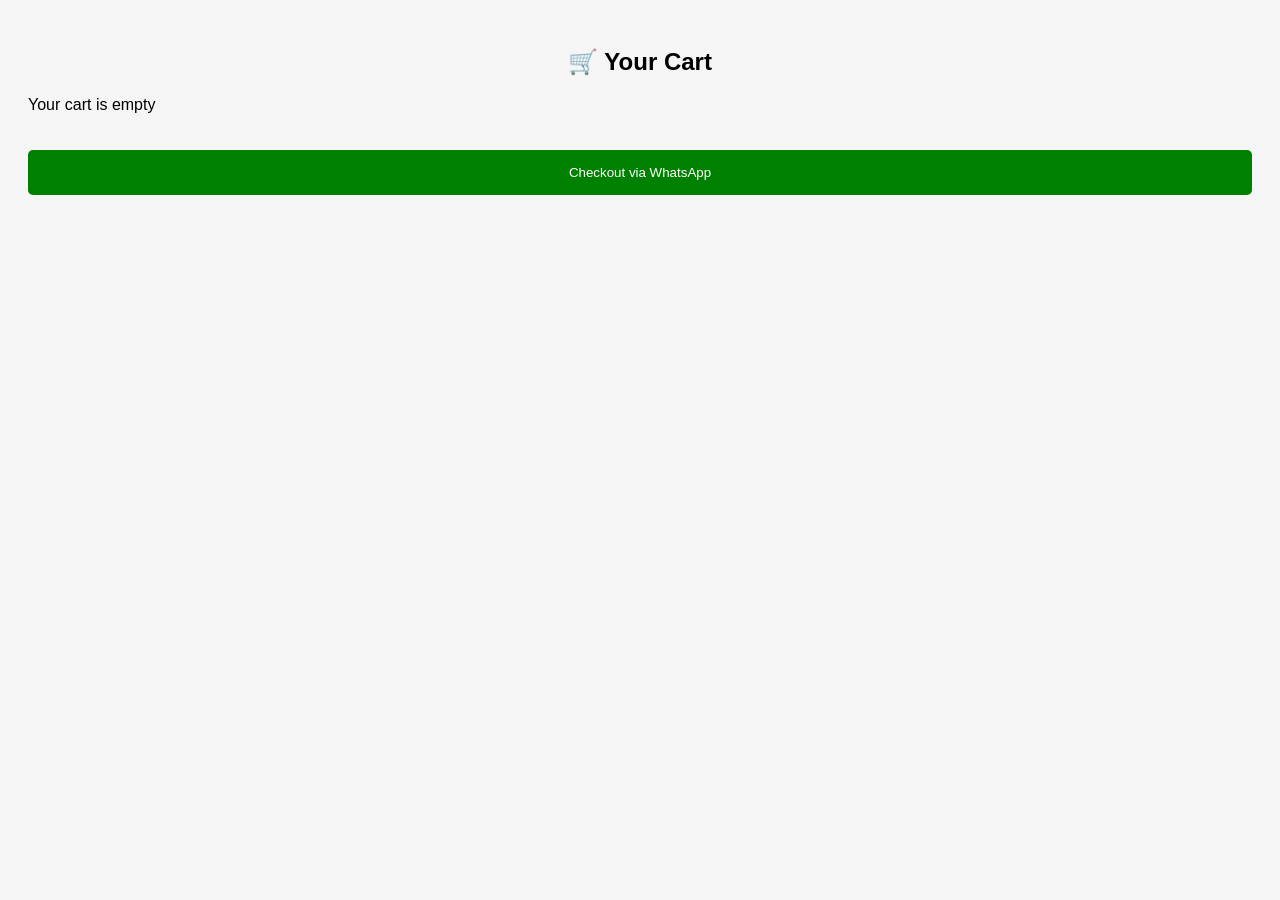
<file: cart.html>
<!DOCTYPE html>
<html lang="en">
<head>
<meta charset="UTF-8">
<title>Your Cart</title>
<style>
body {
    font-family: Arial;
    background: #f5f5f5;
    padding: 20px;
}
h2 {
    text-align: center;
}
.cart-item {
    background: white;
    padding: 15px;
    margin: 10px 0;
    border-radius: 10px;
}
button {
    background: red;
    color: white;
    border: none;
    padding: 8px;
    border-radius: 5px;
}
.checkout {
    background: green;
    width: 100%;
    padding: 15px;
    margin-top: 20px;
}
</style>
</head>

<body>

<h2>🛒 Your Cart</h2>

<div id="cartItems"></div>

<button class="checkout" onclick="checkout()">Checkout via WhatsApp</button>

<script>
let cart = JSON.parse(localStorage.getItem("cart")) || [];

function displayCart() {
    let container = document.getElementById("cartItems");
    container.innerHTML = "";

    if (cart.length === 0) {
        container.innerHTML = "<p>Your cart is empty</p>";
        return;
    }

    cart.forEach((item, index) => {
        container.innerHTML += `
        <div class="cart-item">
            <h3>${item.name}</h3>
            <p>Price: ${item.price}</p>
            <button onclick="removeItem(${index})">Remove</button>
        </div>`;
    });
}

function removeItem(index) {
    cart.splice(index, 1);
    localStorage.setItem("cart", JSON.stringify(cart));
    displayCart();
}

function checkout() {
    let message = "Hello, I want to order:\n";

    cart.forEach(item => {
        message += `${item.name} - ${item.price}\n`;
    });

    let phone = "233509329683";
    let url = `https://wa.me/${phone}?text=${encodeURIComponent(message)}`;

    window.open(url, "_blank");
}

displayCart();
</script>

</body>
</html>
</file>
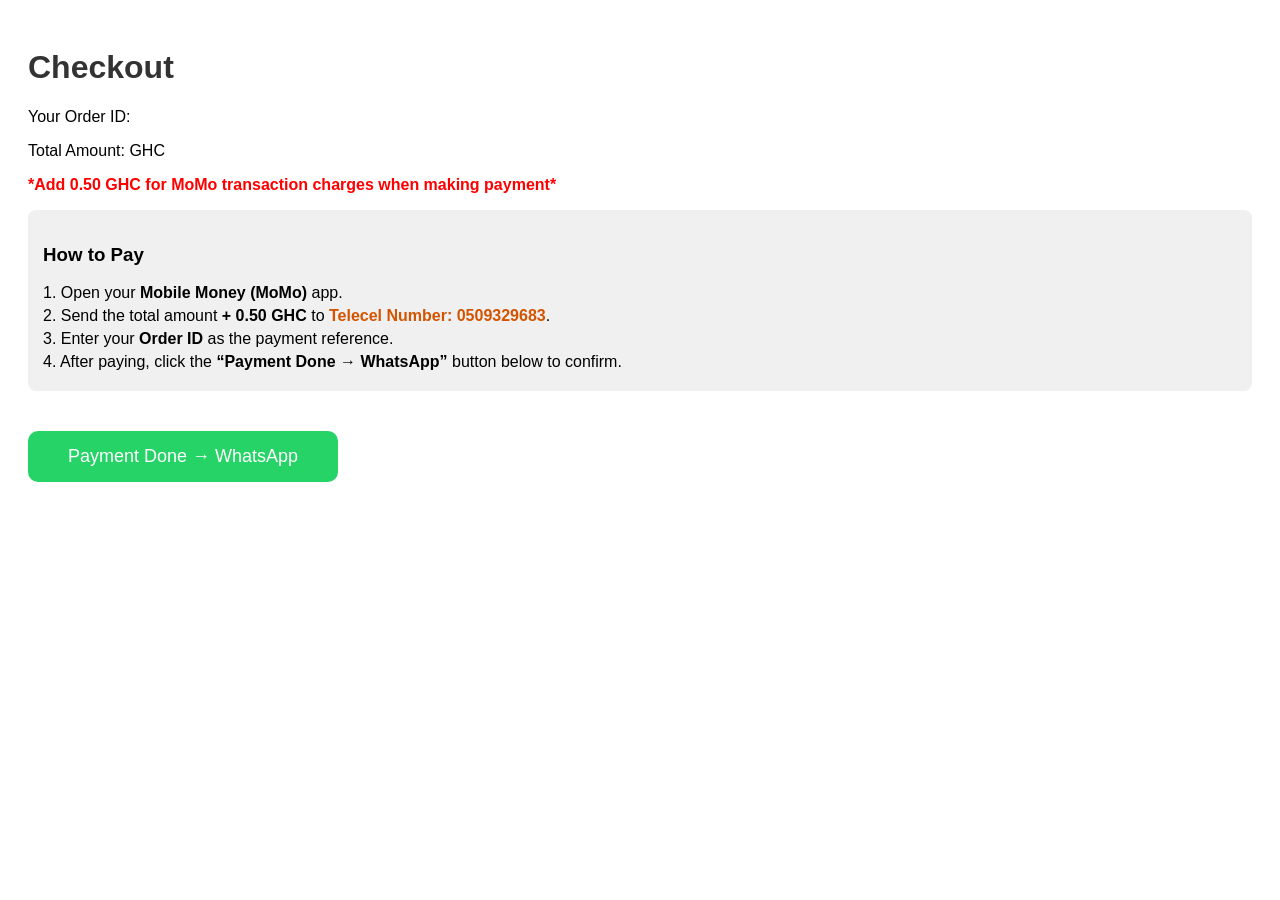
<file: checkout.html>
<!DOCTYPE html>
<html lang="en">
<head>
<meta charset="UTF-8">
<meta name="viewport" content="width=device-width, initial-scale=1.0">
<title>Checkout - Digital Hub Store</title>
<script src="store.js"></script>
<style>
  body { font-family: Arial, sans-serif; padding:20px; }
  h1 { color:#333; }
  .instructions { background:#f0f0f0; padding:15px; border-radius:8px; margin-bottom:20px; }
  .instructions p { margin:5px 0; }
  .charge { color:red; font-weight:bold; }
  .momo-number { font-weight:bold; color:#d35400; } /* Telecel number highlighted */
  #whatsappBtn { display:inline-block; margin-top:20px; padding:15px 40px; background-color:#25D366; color:white; text-decoration:none; font-size:18px; border-radius:10px; }
</style>
</head>
<body>
<h1>Checkout</h1>

<p>Your Order ID: <span id="orderID"></span></p>

<p>Total Amount: GHC <span id="amount"></span></p>
<p class="charge">*Add 0.50 GHC for MoMo transaction charges when making payment*</p>

<!-- PAYMENT INSTRUCTIONS -->
<div class="instructions">
  <h3>How to Pay</h3>
  <p>1. Open your <strong>Mobile Money (MoMo)</strong> app.</p>
  <p>2. Send the total amount <strong>+ 0.50 GHC</strong> to <span class="momo-number">Telecel Number: 0509329683</span>.</p>
  <p>3. Enter your <strong>Order ID</strong> as the payment reference.</p>
  <p>4. After paying, click the <strong>“Payment Done → WhatsApp”</strong> button below to confirm.</p>
</div>

<!-- WHATSAPP BUTTON -->
<a id="whatsappBtn" href="#">Payment Done → WhatsApp</a>

<script>
  // Display Order ID
  const orderID = getOrderID();
  document.getElementById('orderID').innerText = orderID;

  // Calculate total from cart
  const cart = JSON.parse(localStorage.getItem('cart')) || [];
  let total = cart.reduce((acc, item) => acc + item.price, 0);

  // Add 0.50 GHC transaction charge
  total += 0.50;
  document.getElementById('amount').innerText = total.toFixed(2);

  // Set WhatsApp button link
  const productNames = cart.map(item => item.item).join(", ");
  const whatsappBtn = document.getElementById('whatsappBtn');
  whatsappBtn.href = getWhatsAppLink('233509329683', productNames);
</script>
</body>
</html>
</file>
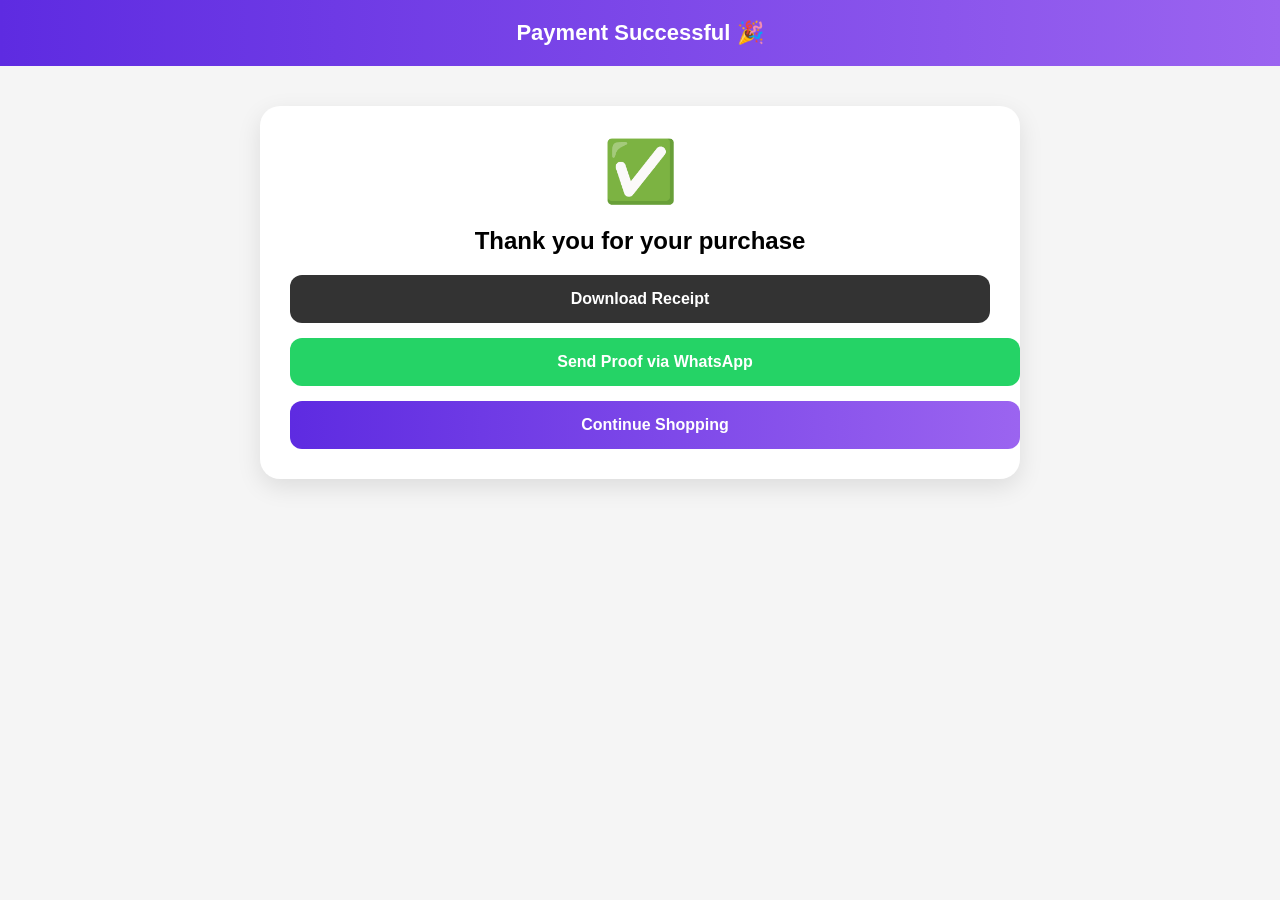
<file: receipt.html>
<!DOCTYPE html>
<html lang="en">
<head>
<meta charset="UTF-8">
<meta name="viewport" content="width=device-width, initial-scale=1.0">
<title>Payment Successful</title>

<style>
body{
font-family:Arial,sans-serif;
margin:0;
background:#f5f5f5;
}

/* HEADER */
.header{
background: linear-gradient(90deg, #5e2be1, #9b64f0);
color:white;
padding:20px;
text-align:center;
font-size:22px;
font-weight:bold;
}

/* CONTAINER */
.container{
max-width:700px;
margin:40px auto;
background:white;
padding:30px;
border-radius:20px;
box-shadow:0 8px 25px rgba(0,0,0,0.1);
}

/* SUCCESS ICON */
.success{
text-align:center;
font-size:60px;
color:#28a745;
}

/* TITLE */
h2{
text-align:center;
}

/* DETAILS */
.detail{
margin:12px 0;
font-size:16px;
}

/* ITEMS */
.item{
display:flex;
justify-content:space-between;
padding:12px;
margin-top:8px;
background:#f9f9f9;
border-radius:10px;
}

/* TOTAL */
.total{
font-weight:bold;
font-size:20px;
margin-top:20px;
text-align:right;
}

/* BUTTONS */
.btn{
display:block;
width:100%;
text-align:center;
padding:15px;
margin-top:15px;
border:none;
border-radius:12px;
font-size:16px;
font-weight:bold;
text-decoration:none;
cursor:pointer;
}

/* PRIMARY BUTTON */
.primary{
background:linear-gradient(90deg,#5e2be1,#9b64f0);
color:white;
}

/* WHATSAPP BUTTON */
.whatsapp{
background:#25D366;
color:white;
}

/* DOWNLOAD BUTTON */
.download{
background:#333;
color:white;
}

/* MOBILE */
@media(max-width:600px){
.container{
margin:20px;
padding:20px;
}
}
</style>
</head>

<body>

<div class="header">Payment Successful 🎉</div>

<div class="container" id="receiptBox">

<div class="success">✅</div>

<h2>Thank you for your purchase</h2>

<div id="receiptDetails"></div>

<!-- BUTTONS -->
<button class="btn download" onclick="downloadReceipt()">Download Receipt</button>

<a id="whatsappBtn" class="btn whatsapp" target="_blank">
Send Proof via WhatsApp
</a>

<a href="index.html" class="btn primary">Continue Shopping</a>

</div>

<script>
const data = JSON.parse(localStorage.getItem("receipt"));

if(data){
let html = `
<div class="detail"><strong>Reference:</strong> ${data.ref}</div>
<div class="detail"><strong>Email:</strong> ${data.email}</div>
<div class="detail"><strong>Phone:</strong> ${data.phone}</div>
<hr>
`;

let message = `Hello, I have completed a payment.%0AReference: ${data.ref}%0ATotal: GHC ${data.total}%0AItems:%0A`;

data.cart.forEach(item=>{
html += `
<div class="item">
<span>${item.item}</span>
<span>GHC ${item.price}</span>
</div>
`;

message += `- ${item.item} (GHC ${item.price})%0A`;
});

html += `<hr><div class="total">Total: GHC ${data.total}</div>`;

document.getElementById("receiptDetails").innerHTML = html;

/* WhatsApp link */
document.getElementById("whatsappBtn").href =
`https://wa.me/233509329683?text=${message}`;
}

/* DOWNLOAD RECEIPT */
function downloadReceipt(){
const content = document.getElementById("receiptBox").innerText;

const blob = new Blob([content], { type: "text/plain" });
const link = document.createElement("a");

link.href = URL.createObjectURL(blob);
link.download = "receipt.txt";
link.click();
}
</script>

</body>
</html>
</file>
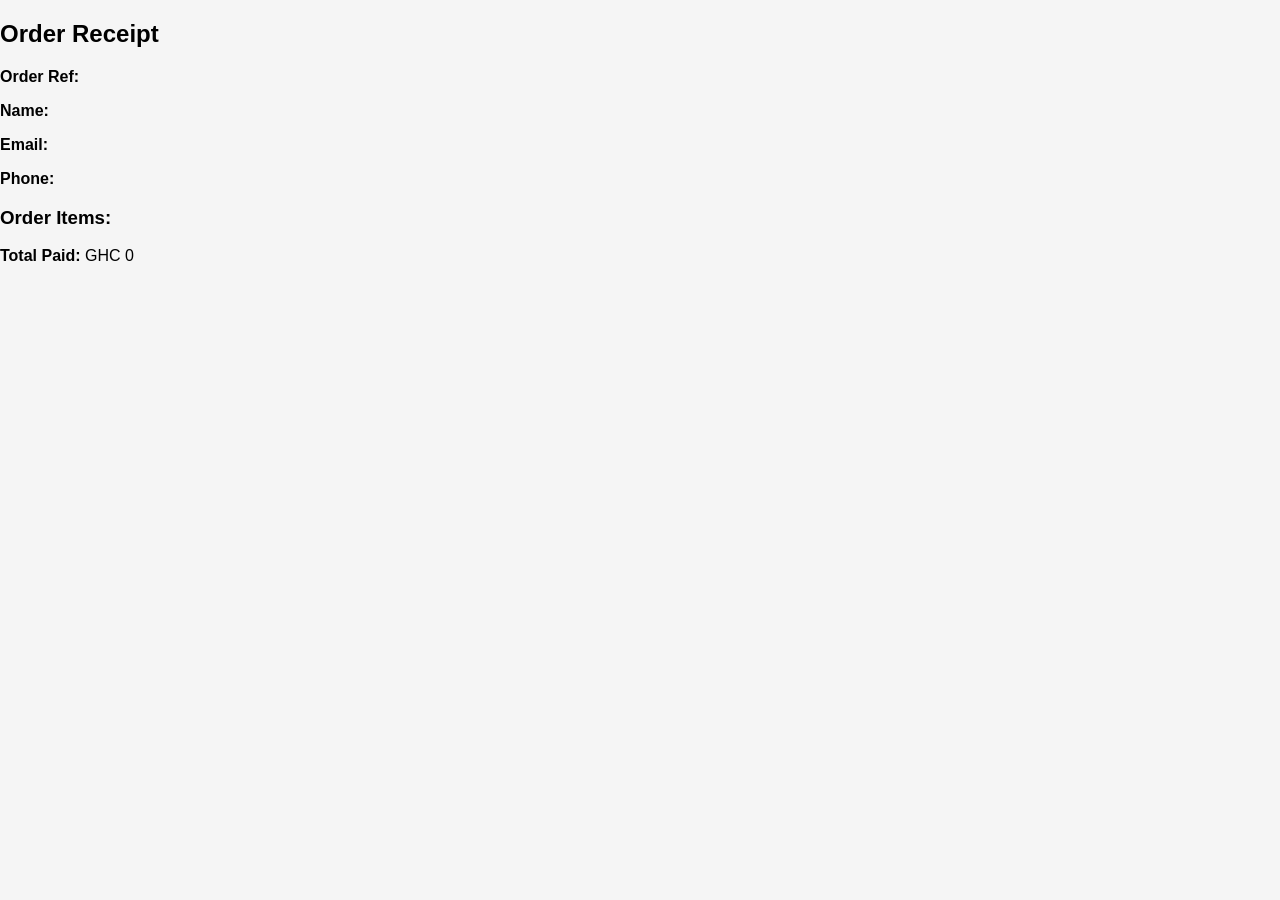
<file: success.html>
<!DOCTYPE html>
<html lang="en">
<head>
<meta charset="UTF-8">
<meta name="viewport" content="width=device-width, initial-scale=1.0">
<title>Order Receipt</title>
<link rel="stylesheet" href="style.css">
</head>
<body>

<h2>Order Receipt</h2>
<p><strong>Order Ref:</strong> <span id="orderRef"></span></p>
<p><strong>Name:</strong> <span id="customerName"></span></p>
<p><strong>Email:</strong> <span id="customerEmail"></span></p>
<p><strong>Phone:</strong> <span id="customerPhone"></span></p>
<h3>Order Items:</h3>
<ul id="orderList"></ul>
<p><strong>Total Paid:</strong> GHC <span id="orderTotal"></span></p>

<script>
const cart=JSON.parse(localStorage.getItem('cart'))||[];
const ref=localStorage.getItem('lastPaymentRef');
document.getElementById('orderRef').textContent=ref;
document.getElementById('customerName').textContent=localStorage.getItem('checkoutName');
document.getElementById('customerEmail').textContent=localStorage.getItem('checkoutEmail');
document.getElementById('customerPhone').textContent=localStorage.getItem('checkoutPhone');

let total=0;
const orderList=document.getElementById('orderList');
cart.forEach(item=>{
  const li=document.createElement('li');
  li.textContent=`${item.item} - GHC ${item.price}`;
  orderList.appendChild(li);
  total+=item.price;
});
document.getElementById('orderTotal').textContent=total;

// WhatsApp notification to store owner
const waMessage=`New Order!\nCustomer: ${localStorage.getItem('checkoutName')}\nEmail: ${localStorage.getItem('checkoutEmail')}\nPhone: ${localStorage.getItem('checkoutPhone')}\nOrder Ref: ${ref}\nItems:\n`+
cart.map(c=>`${c.item} - GHC ${c.price}`).join('\n');
window.open(`https://wa.me/233509329683?text=${encodeURIComponent(waMessage)}`,'_blank');

localStorage.removeItem('cart');
</script>

</body>
</html>
</file>
<file: style.css>
/* GENERAL STYLES */
body{
font-family:Arial,sans-serif;
margin:0;
padding:0;
background:#f5f5f5;
}

/* HEADER FIXED */
header{
display:flex;
justify-content:space-between;
align-items:center;
padding:10px 15px;
background: linear-gradient(90deg, #5e2be1, #9b64f0);
color:#fff;
position:sticky;
top:0;
z-index:1000;
flex-wrap:nowrap;
box-shadow:0 4px 15px rgba(0,0,0,0.2);
}

header .logo{
font-weight:bold;
font-size:20px;
white-space:nowrap;
}

/* NAV FIX */
nav{
display:flex;
gap:12px;
align-items:center;
overflow-x:auto;
white-space:nowrap;
}

nav a{
font-size:14px;
color:#ffd1ff;
text-decoration:none;
font-weight:500;
}

nav a:hover{
color:#fff;
}

/* hide scrollbar */
nav::-webkit-scrollbar{
display:none;
}

/* CART ICON */
.cart-wrapper{
position:relative;
margin-left:10px;
cursor:pointer;
}

.cart-wrapper img{
width:32px;
}

#cartCount{
position:absolute;
top:-5px;
right:-5px;
background:red;
color:white;
width:18px;
height:18px;
font-size:10px;
border-radius:50%;
display:flex;
justify-content:center;
align-items:center;
font-weight:bold;
}

/* SIDE CART (MODERN CLEAN) */
#sideCart{
display:block;
position:fixed;
top:0;
right:-100%;
width:320px;
height:100%;
background:#fff;
box-shadow:-4px 0 20px rgba(0,0,0,0.25);
padding:20px;
z-index:10000;
overflow-y:auto;
transition:right 0.3s ease;
border-radius:20px 0 0 20px;
}

/* CART HEADER */
#sideCartHeader{
display:flex;
justify-content:space-between;
align-items:center;
margin-bottom:10px;
}

#sideCartHeader h3{
margin:0;
font-size:18px;
}

#closeSideCart{
cursor:pointer;
font-size:24px;
}

/* CART ITEMS */
.cart-item{
display:flex;
justify-content:space-between;
align-items:center;
background:#f9f9f9;
padding:12px;
margin-bottom:10px;
border-radius:10px;
font-size:14px;
}

.cart-item button{
background:#ff4b4b;
color:#fff;
border:none;
padding:5px 10px;
border-radius:6px;
cursor:pointer;
}

/* TOTAL */
#sideCartTotal{
font-size:18px;
font-weight:bold;
}

/* INPUTS (PAYSTACK STYLE) */
#sideCart input{
width:100%;
padding:14px;
margin-top:12px;
border-radius:12px;
border:1px solid #ddd;
font-size:14px;
background:#fafafa;
}

#sideCart input:focus{
border:1px solid #5e2be1;
background:#fff;
}

/* BUTTON */
#sideCart button{
width:100%;
padding:14px;
margin-top:15px;
border:none;
border-radius:12px;
background:linear-gradient(90deg,#5e2be1,#9b64f0);
color:white;
font-size:15px;
font-weight:bold;
cursor:pointer;
}

#sideCart button:hover{
opacity:0.9;
}

/* HERO */
.hero{
text-align:center;
background: linear-gradient(135deg, #004aad, #1fb6ff);
color:white;
padding:60px 20px;
border-radius:12px;
margin:15px;
}

.hero h1{
font-size:26px;
margin-bottom:10px;
}

.hero p{
font-size:15px;
}

/* PRODUCTS */
.products-list{
max-width:900px;
margin:15px auto;
padding:0;
display:flex;
flex-direction:column;
gap:12px;
}

.product-card{
display:flex;
align-items:center;
justify-content:space-between;
background:#fff;
padding:12px;
border-radius:10px;
box-shadow:0 3px 8px rgba(0,0,0,0.1);
flex-wrap:wrap;
}

.product-info{
display:flex;
align-items:center;
flex:1;
}

.product-info img{
width:60px;
height:60px;
border-radius:8px;
margin-right:10px;
}

.product-details span{
font-weight:bold;
font-size:14px;
}

/* PRICE + BUTTONS */
.product-price-stock{
display:flex;
flex-direction:column;
align-items:flex-end;
}

.product-price-stock .price{
font-weight:bold;
font-size:14px;
margin-bottom:5px;
}

/* BUTTON GROUP */
.btns{
display:flex;
gap:6px;
}

/* BUTTONS */
.purchase-btn{
background:#ff4b4b;
color:white;
border:none;
border-radius:8px;
padding:8px 12px;
font-size:13px;
cursor:pointer;
}

.add-cart-btn{
background:#007bff;
color:white;
border:none;
border-radius:8px;
padding:8px 12px;
font-size:13px;
cursor:pointer;
}

/* FOOTER */
footer{
background:#333;
color:white;
padding:15px;
margin-top:30px;
text-align:center;
}

footer a{
color:#ff4b4b;
}

/* FLOATING BUTTONS */
#whatsappBtn, #supportBtn{
position:fixed;
width:50px;
height:50px;
border-radius:50%;
display:flex;
justify-content:center;
align-items:center;
z-index:10000;
box-shadow:0 4px 10px rgba(0,0,0,0.3);
}

#whatsappBtn{
bottom:20px;
right:20px;
background:#25D366;
}

#whatsappBtn img{
width:65%;
}

#supportBtn{
bottom:80px;
right:20px;
background:#6a11cb;
}

#supportBtn img{
width:55%;
filter: invert(1);
}

/* RESPONSIVE */
@media(max-width:700px){
.product-card{
flex-direction:column;
align-items:flex-start;
}
.product-price-stock{
align-items:flex-start;
margin-top:10px;
}
#sideCart{
width:90%;
}
}

@media(max-width:500px){
.hero h1{font-size:22px;}
.hero p{font-size:14px;}
}

/* 🔥 REQUEST PRODUCT FEATURE (ONLY ADDITION) */
#requestBtn{
position:fixed;
bottom:140px;
right:20px;
background:linear-gradient(135deg,#007bff,#00c6ff);
color:white;
border:none;
padding:12px 18px;
border-radius:30px;
font-size:14px;
cursor:pointer;
z-index:10000;
box-shadow:0 4px 12px rgba(0,0,0,0.3);
}

.modal{
display:none;
position:fixed;
z-index:10001;
left:0;
top:0;
width:100%;
height:100%;
background:rgba(0,0,0,0.6);
}

.modal-content{
background:#fff;
padding:20px;
width:90%;
max-width:400px;
margin:8% auto;
border-radius:12px;
text-align:center;
animation:fadeIn 0.3s ease;
}

.close{
float:right;
font-size:22px;
cursor:pointer;
}

#requestForm input,
#requestForm textarea{
width:100%;
padding:12px;
margin:10px 0;
border-radius:8px;
border:1px solid #ddd;
font-size:14px;
}

#requestForm button{
background:#25D366;
color:white;
border:none;
padding:12px;
width:100%;
border-radius:8px;
font-weight:bold;
cursor:pointer;
}

#requestForm button.loading{
opacity:0.7;
pointer-events:none;
}

@keyframes fadeIn{
from{opacity:0;transform:scale(0.9);}
to{opacity:1;transform:scale(1);}
}
</file>
